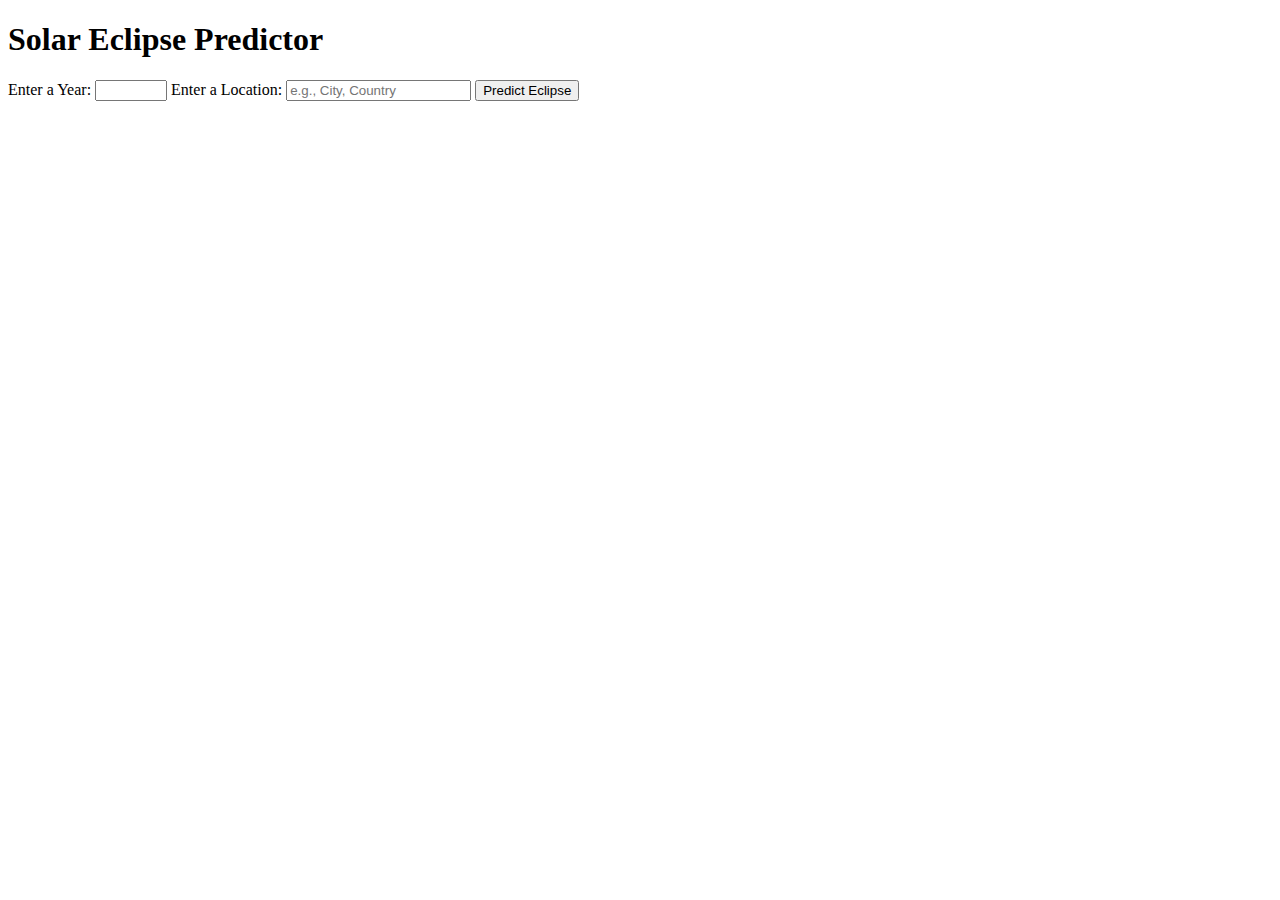
<file: src/calculator.html>
<!DOCTYPE html>
<html>
<head>
    <title>Solar Eclipse Predictor</title>
</head>
<body>
    <h1>Solar Eclipse Predictor</h1>
    
    <label for="yearInput">Enter a Year: </label>
    <input type="number" id="yearInput" min="1800" max="2200">
    
    <label for="locationInput">Enter a Location: </label>
    <input type="text" id="locationInput" placeholder="e.g., City, Country">
    
    <button onclick="predictEclipse()">Predict Eclipse</button>
    
    <div id="result">
        <!-- Results will be displayed here -->
    </div>

    <script>
        // Function to predict a solar eclipse using NASA Eclipse Web Service
        function predictEclipse() {
            const yearInput = document.getElementById("yearInput").value;
            const locationInput = document.getElementById("locationInput").value;

            // Make an API request to NASA Eclipse Web Service with year and location
            const apiKey = '5qNR5iiepiR6pZL9jEisA07xzh3AFM7cbPbbcMuE';
            const apiUrl = `https://api.nasa.gov/predict/?format=json&year=${yearInput}&loc=${locationInput}&api_key=${apiKey}`;

            fetch(apiUrl)
                .then(response => response.json())
                .then(data => {
                    // Process and display eclipse prediction data
                    displayEclipsePrediction(data);
                })
                .catch(error => {
                    console.error("Error fetching data from API:", error);
                });
        }

        function displayEclipsePrediction(data) {
            // Display eclipse prediction data on your website
            // You can format and style this data as needed
            // Example: document.getElementById("result").innerHTML = data.someProperty;
            const resultDiv = document.getElementById("result");
            resultDiv.innerHTML = `
                <h2>Eclipse Prediction</h2>
                <p>${data.someProperty}</p> <!-- Replace with actual data properties -->
                <!-- Add more elements to display various eclipse prediction data -->
            `;
        }
    </script>
</body>
</html>
</file>
